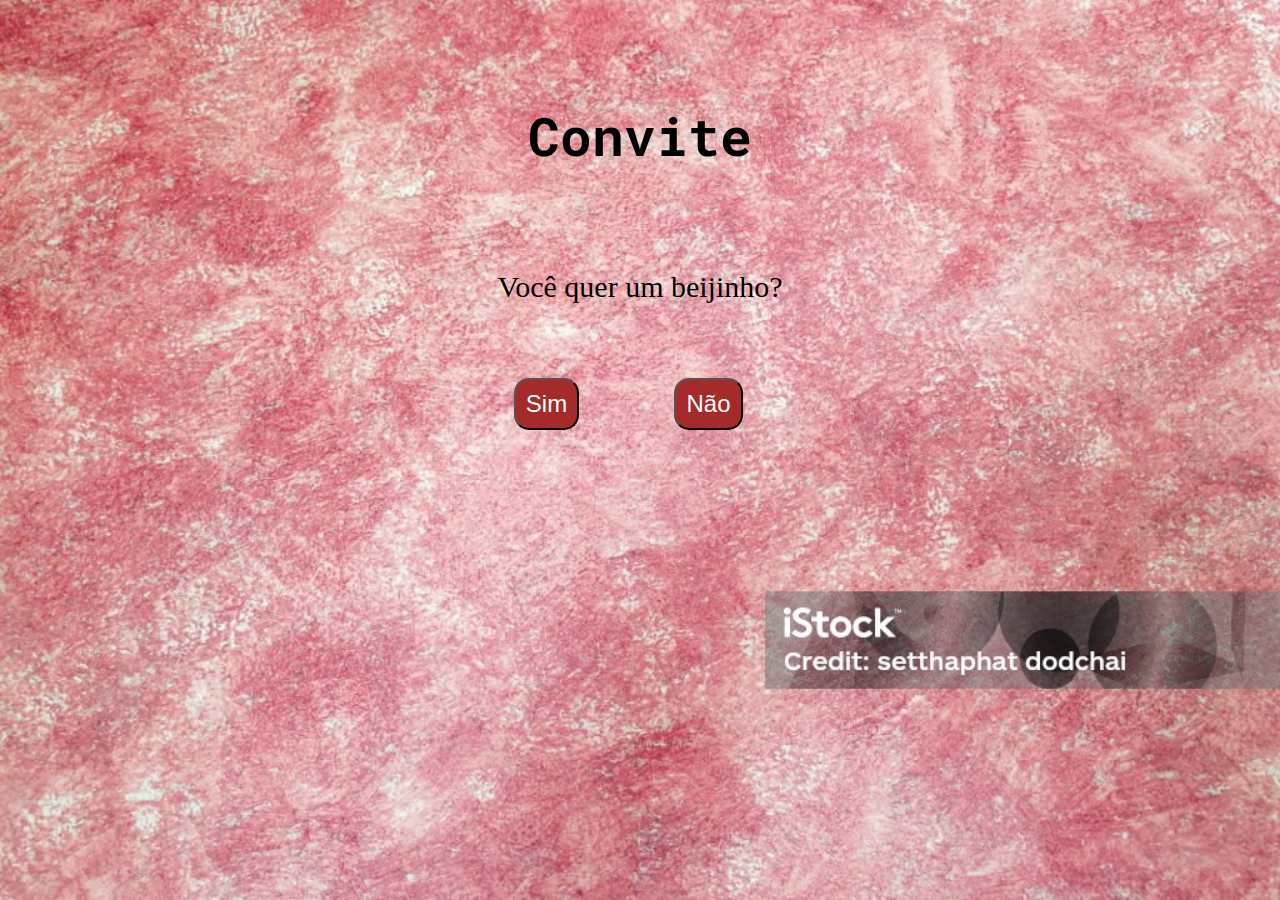
<file: index.html>
<!DOCTYPE html>
<html lang="pt-BR">
<head>
    <meta charset="UTF-8">
    <meta name="viewport" content="width=device-width, initial-scale=1.0">
    <link rel="stylesheet" href="style.css">
    <title>Convite</title>
    <link rel="preconnect" href="https://fonts.googleapis.com%22%3E/">
    <link rel="preconnect" href="https://fonts.gstatic.com/" crossorigin>
<link href="https://fonts.googleapis.com/css2?family=Roboto+Mono:ital,wght@0,100..700;1,100..700&display=swap" rel="stylesheet">
</head>
<body>
    <div>
        <h1>
            <strong>Convite</strong>
        </h1>
            <div class="pedido"> 
                Você quer um beijinho?
            </div>
            <div class="buttons">
                <button class="btn" onclick="nextPage()" id = "yesButton"> Sim </button>
                <button class="btn" onmouseover="moveButton()" id ="noButton"> Não </button>
            </div>
    </div>
</body>
    <script src="script.js"></script>
</html>
</file>
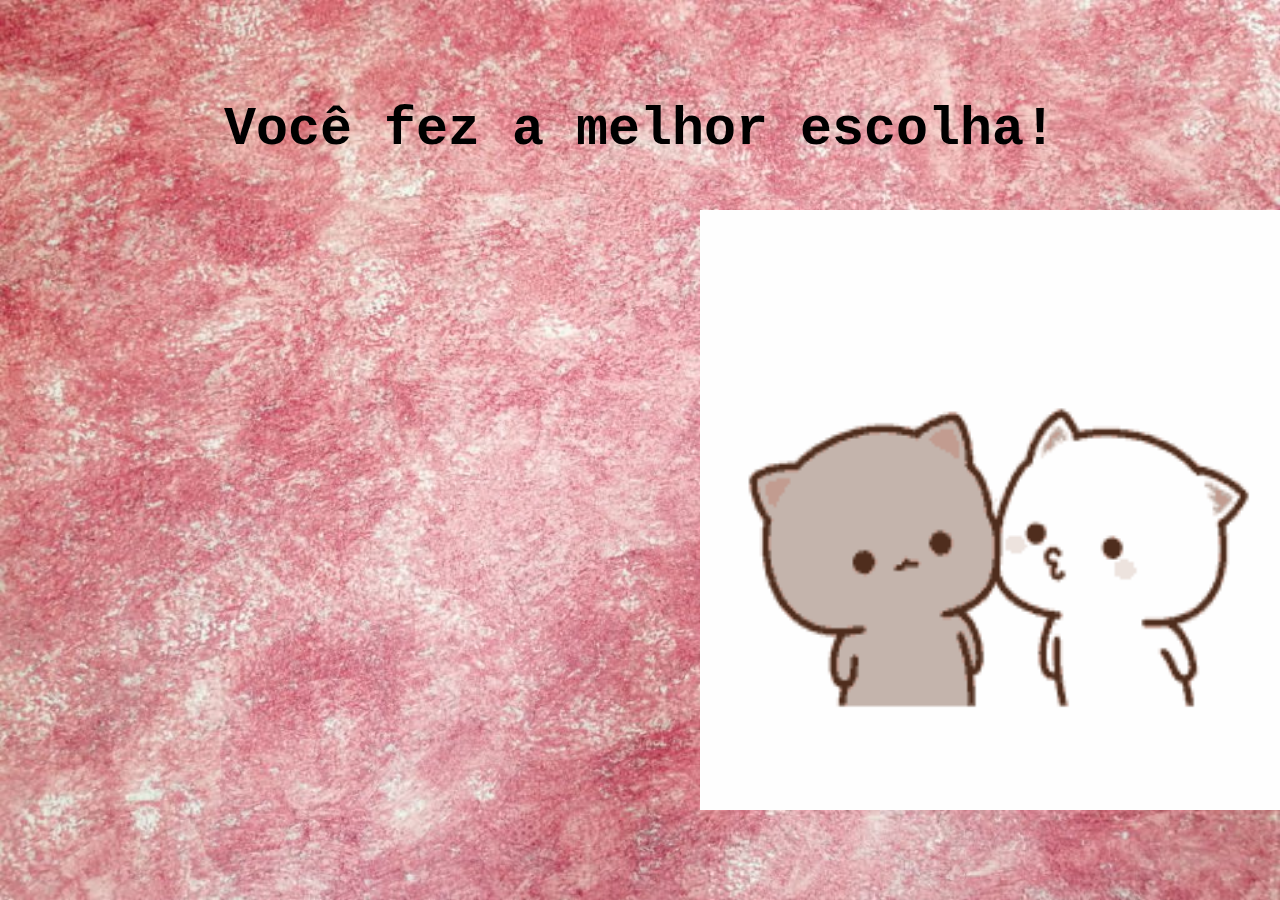
<file: yes.html>
<!DOCTYPE html>
<html lang="pt-BR">
<head>
    <meta charset="UTF-8">
    <meta name="viewport" content="width=device-width, initial-scale=1.0">
    <title>Ebaaa</title>
    <link rel="stylesheet" href="style.css">
</head>
<body>
    <div class="container">
        <div>
            <h1 class="h1">Você fez a melhor escolha!</h1>
        </div>
            <img src="gif.gif" class="gif">
        </div>


    </div>
</body>
</html>
</file>
<file: style.css>
*{
    padding: 0;
    margin: 0;
}

html, body {
    overflow: hidden;
   }

body{
    background-image: url(fundo.jpg);
    background-size: cover;
    background-repeat: no-repeat;
    height: 100%;
    width: 100%;

}

h1{
    color: black;
    text-align: center;
    padding-top: 100px;
    font-size: 40pt;
    font-family: "Roboto Mono", monospace;
    font-weight: 1500;


}

.pedido{
    text-align: center;
    padding-top: 100px;
    font-size: 30px;
}

.buttons{
    display: flex;
    flex-direction: row;
    justify-content: center;
    align-items: center;
    margin-top: 100px;

}

#noButton{
    position: absolute;
    margin-left: 150px;
    transition: 0.3s;
}

#yesButton{
    position: absolute;
    margin-right: 200px;
    align-items: center;
}

.btn:hover{
    background-color: palevioletred;
}


.btn{

    color: white;
    font-size: 24px;
    padding: 10px;
    background-color: brown;
    border-radius: 15px;
    margin: 13px;

}

.gif{
    margin-top: 50px;
    padding-left: 700px;
    width: 600px;
    height: 600px;
}
</file>
